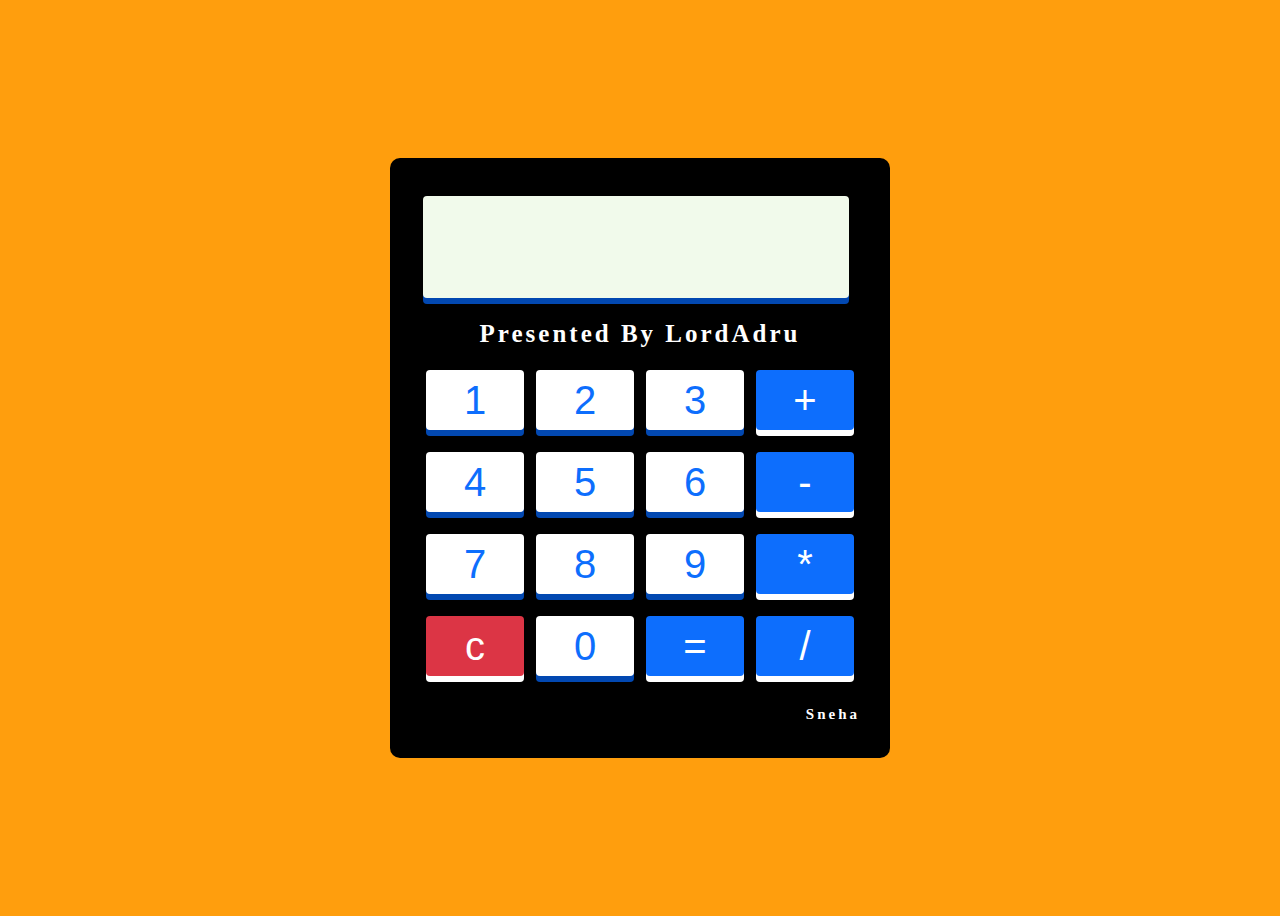
<file: calculator/index.html>
<!DOCTYPE html>
<html lang="en">
<head>
    <meta charset="UTF-8">
    <title>Simple Calculator</title>
    <link rel="stylesheet" href="style.css">
    <script src="script.js"></script>
</head>

<body>
    <form action="" name="calculator">
        <table>
            <tr>
                <td colspan="4"><input type="text" id="display" disabled></td>
            </tr>
            <tr>
                <td>
                    <p> Presented By LordAdru </p>
                </td>
            </tr>
            <tr>
                <td><input type="button" value="1" onclick="calculator.display.value += '1'"></td>
                <td><input type="button" value="2" onclick="calculator.display.value += '2'"></td>
                <td><input type="button" value="3" onclick="calculator.display.value += '3'"></td>
                <td><input class="operator" type="button" value="+" onclick="calculator.display.value += '+'"></td>
            </tr>
            <tr>
                <td><input type="button" value="4" onclick="calculator.display.value += '4'"></td>
                <td><input type="button" value="5" onclick="calculator.display.value += '5'"></td>
                <td><input type="button" value="6" onclick="calculator.display.value += '6'"></td>
                <td><input class="operator" type="button" value="-" onclick="calculator.display.value += '-'"></td>
            </tr>
            <tr>
                <td><input type="button" value="7" onclick="calculator.display.value += '7'"></td>
                <td><input type="button" value="8" onclick="calculator.display.value += '8'"></td>
                <td><input type="button" value="9" onclick="calculator.display.value += '9'"></td>
                <td><input class="operator" type="button" value="*" onclick="calculator.display.value += '*'"></td>
            </tr>
            <tr>
                <td><input class="clear" type="button" value="c" onclick="calculator.display.value = ''"></td>
                <td><input type="button" value="0" onclick="calculator.display.value += '0'"></td>
                <td><input class="operator" type="button" value="=" onclick="calculator.display.value = eval(calculator.display.value)"></td>
                <td><input class="operator" type="button" value="/" onclick="calculator.display.value += '/'"></td>
            </tr>
            <tr>
                <td>
                    <p>Sneha</p>
                </td>
            </tr>
        </table>
    </form>
</body></html>
</file>
<file: calculator/style.css>
body {
    background-color: #FF9E0D;
    height: 100vh;
    display: flex;
    justify-content: center;
    align-items: center;
    overflow: hidden;
}

a {
    color: #fff;
    text-decoration: none;
}



table {
    margin: auto;
    background-color: #000;
    position: relative;
    width: 500px;
    height: 600px;
    padding: 25px;
    text-align: center;
    border-radius: 10px;
}

table tr {
    display: flex;
    justify-content: center;
}

table tr:first-child {
    max-width: 95%;
}

table tr:first-child td input:hover,
table tr:first-child td input:focus {
    pointer-events: none;
}

table tr:first-child td {
    width: 100%;
}

table tr:last-child td p {
    position: absolute;
    font-size: 15px;
    right: 30px;
}

table tr:last-child td p:first-child {
    bottom: 10px;    
}

table tr:last-child td p:last-child {
    bottom: 30px;
}

table tr td {
    margin: 5px 0;
    display: inline-block;
}

td p {
    margin: 5px 0;
    font-size: 25px;
    letter-spacing: 3px;
    color: #fff;
    font-weight: bold;
}

input {
    outline: 0;
    position: relative;
    border: 0;
    top: 0;
    color: #0d6efd;
    background-color: #fff;
    box-shadow: 0 6px 0 #0248b1;
    border-radius: 4px;
    width: 98px;
    height: 60px;
    margin: 5px;
    font-size: 40px;
    transition: all 0.2s ease-in-out 0s;
}

input:hover,
input:focus {
    top: 4px;
    cursor: pointer;
    box-shadow: 0 2px 0 #0248b1;
}

#display {
    width: 100%;
    font-size: 60px;
    text-align: center;
    background-color: #F1FAEB;
    float: left;
    height: 100px;

}

.operator {
    color: #fff;
    background-color: #0d6efd;
}

.clear {
    color: #fff;
    background-color: #dc3545;
}

input.operator,
input.operator,
input.clear,
input.clear {
    box-shadow: 0 6px 0 #fff;
}

input.operator:hover,
input.operator:focus,
input.clear:hover,
input.clear:focus {
    box-shadow: 0 2px 0 #fff;
}
</file>
